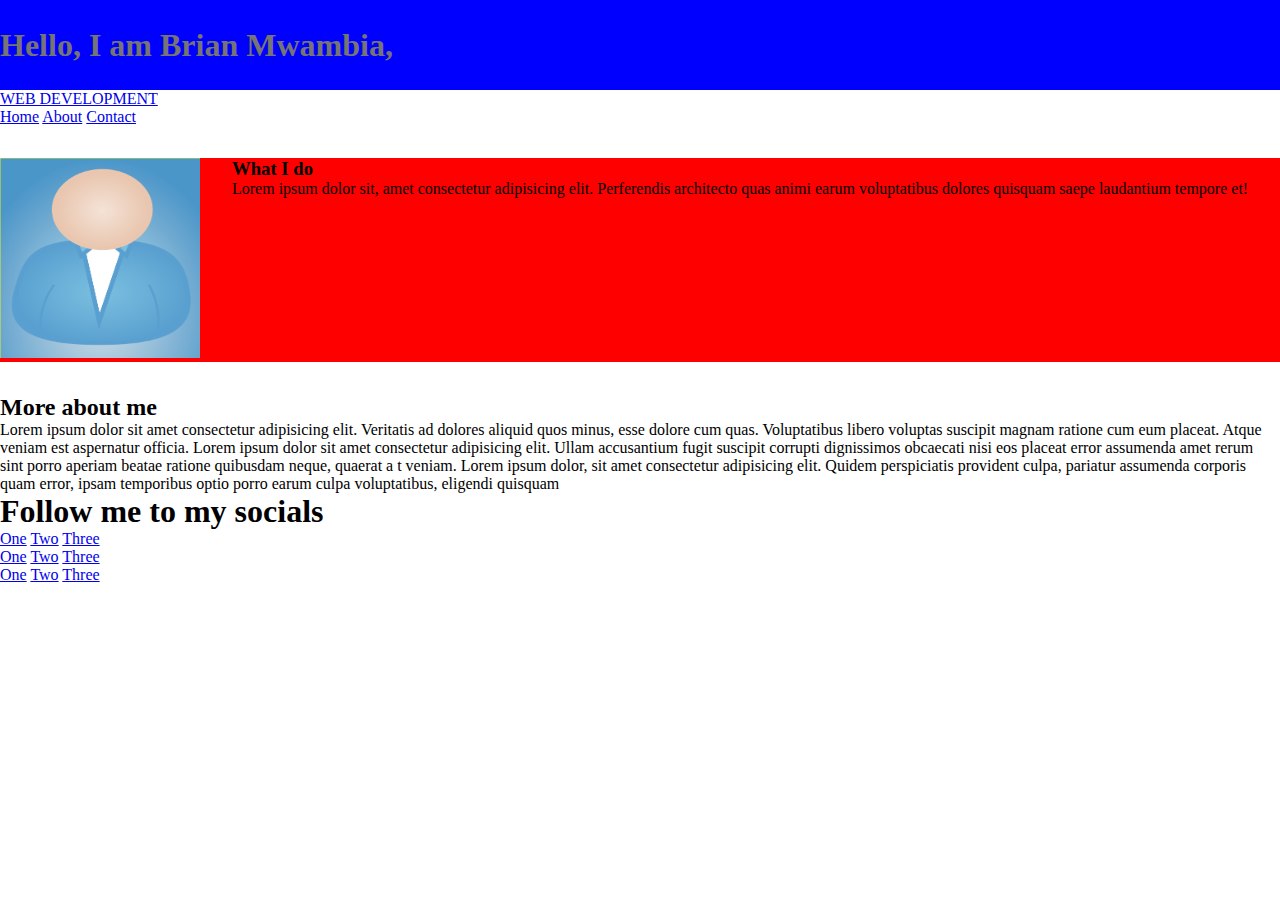
<file: index.html>
<!DOCTYPE html>
<html lang="en">
  <head>
    <meta charset="UTF-8" />
    <meta http-equiv="X-UA-Compatible" content="IE=edge" />
    <meta name="viewport" content="width=device-width, initial-scale=1.0" />
    <title>Portfolio</title>
    <link rel="stylesheet" href="style.css" />
  </head>
  <body>
    <header class="header">
      <h1>Hello, I am Brian Mwambia,</h1>
    </header>
    <nav>
      <a href="#" class="logo"> WEB DEVELOPMENT </a>
      <div class="nav">
        <a href="#">Home</a>
        <a href="#about">About</a>
        <a href="#contact">Contact</a>
      </div>
    </nav>
    <section class="section" id="home">
      <div id="img-wrapper">
        <img src="./assets/one.png" alt="my photo" class="home-img" />
      </div>
      <div id="intro-shadow">
        <div class="intro-ms">
          <h3>What I do</h3>
          <p>
            Lorem ipsum dolor sit, amet consectetur adipisicing elit.
            Perferendis architecto quas animi earum voluptatibus dolores
            quisquam saepe laudantium tempore et!
          </p>
        </div>
      </div>
    </section>

    <section class="section" id="about">
      <article id="article">
        <h2>More about me</h2>
        <p>
          Lorem ipsum dolor sit amet consectetur adipisicing elit. Veritatis ad
          dolores aliquid quos minus, esse dolore cum quas. Voluptatibus libero
          voluptas suscipit magnam ratione cum eum placeat. Atque veniam est
          aspernatur officia. Lorem ipsum dolor sit amet consectetur adipisicing
          elit. Ullam accusantium fugit suscipit corrupti dignissimos obcaecati
          nisi eos placeat error assumenda amet rerum sint porro aperiam beatae
          ratione quibusdam neque, quaerat a t veniam. Lorem ipsum dolor, sit
          amet consectetur adipisicing elit. Quidem perspiciatis provident
          culpa, pariatur assumenda corporis quam error, ipsam temporibus optio
          porro earum culpa voluptatibus, eligendi quisquam
        </p>
      </article>
    </section>
    <section>
      <h1 id="socials">Follow me to my socials</h1>
      <footer class="section" id="contact">
        <div class="footer-item">
          <a href="#">One</a>
          <a href="#">Two</a>
          <a href="#">Three</a>
        </div>
        <div class="footer-item">
          <a href="#">One</a>
          <a href="#">Two</a>
          <a href="#">Three</a>
        </div>
        <div class="footer-item">
          <a href="#">One</a>
          <a href="#">Two</a>
          <a href="#">Three</a>
        </div>
      </footer>
    </section>
  </body>
</html>
</file>
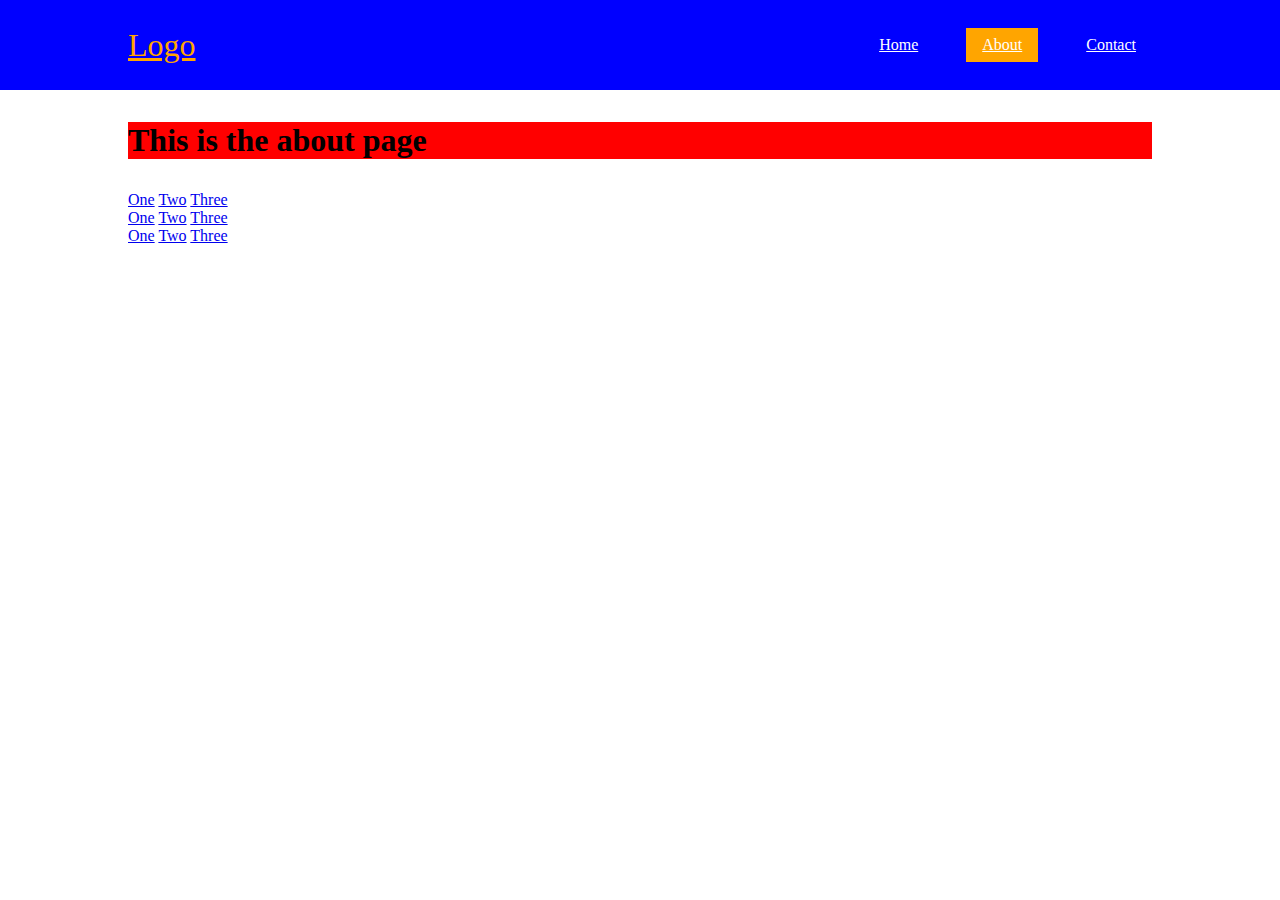
<file: about.html>
<!DOCTYPE html>
<html lang="en">
    <head>
        <meta charset="UTF-8" />
        <meta http-equiv="X-UA-Compatible" content="IE=edge" />
        <meta name="viewport" content="width=device-width, initial-scale=1.0" />
        <title>Portfolio</title>
        <link rel="stylesheet" href="style.css" />
    </head>
    <body>
        <header>
            <div class="container header">
                <a href="#" class="logo"> Logo </a>
                <div class="nav">
                    <a href="/">Home</a>
                    <a href="/about.html" class="active">About</a>
                    <a href="/contact.html">Contact</a>
                </div>
            </div>
        </header>

        <section class="section container" id="home">
            <h1>This is the about page</h1>
        </section>

        <footer class="section" id="contact">
            <div class="container">
                <div class="footer-item">
                    <a href="#">One</a>
                    <a href="#">Two</a>
                    <a href="#">Three</a>
                </div>
                <div class="footer-item">
                    <a href="#">One</a>
                    <a href="#">Two</a>
                    <a href="#">Three</a>
                </div>
                <div class="footer-item">
                    <a href="#">One</a>
                    <a href="#">Two</a>
                    <a href="#">Three</a>
                </div>
            </div>
        </footer>
    </body>
</html>
</file>
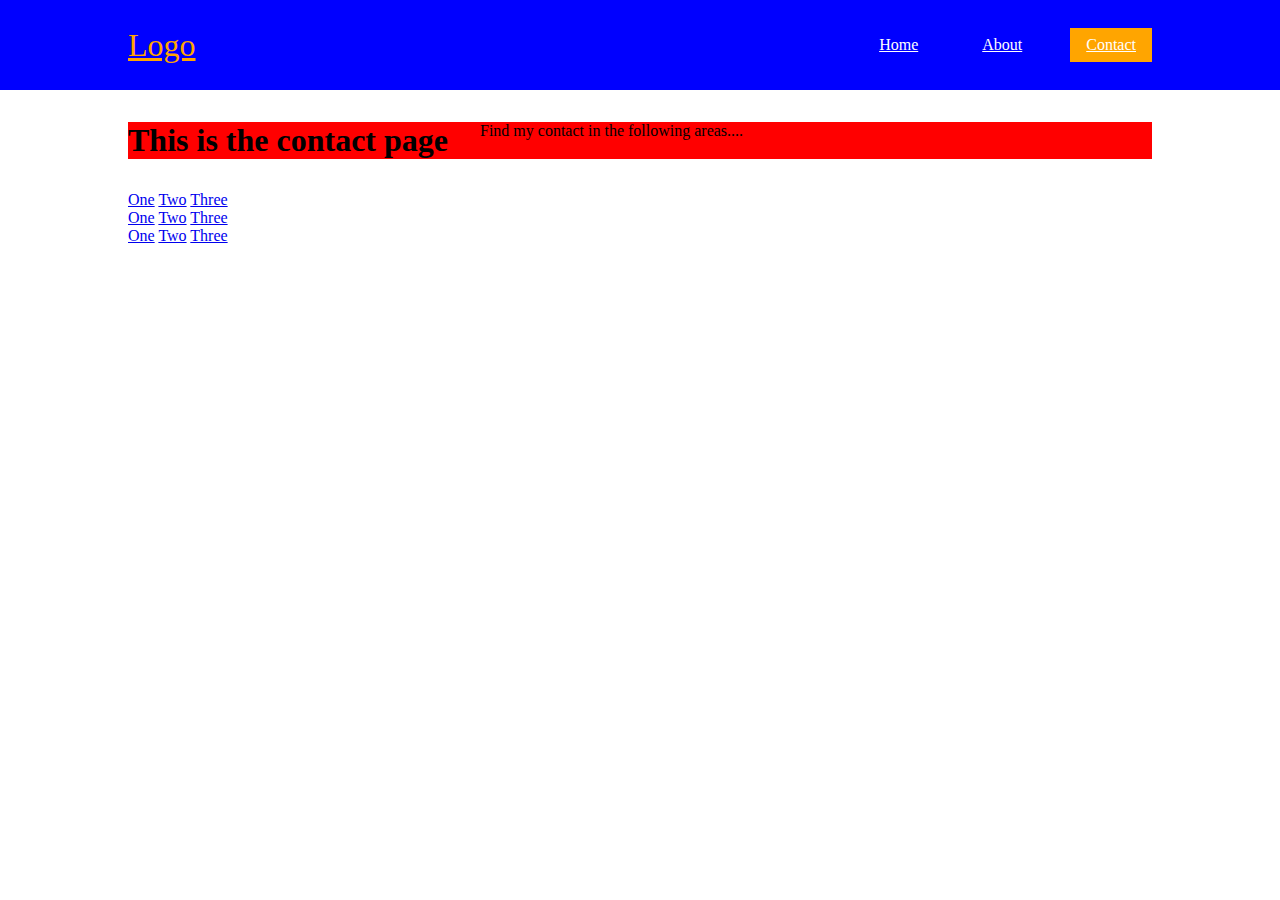
<file: contact.html>
<!DOCTYPE html>
<html lang="en">
    <head>
        <meta charset="UTF-8" />
        <meta http-equiv="X-UA-Compatible" content="IE=edge" />
        <meta name="viewport" content="width=device-width, initial-scale=1.0" />
        <title>Portfolio</title>
        <link rel="stylesheet" href="style.css" />
    </head>
    <body>
        <header>
            <div class="container header">
                <a href="#" class="logo"> Logo </a>
                <div class="nav">
                    <a href="/">Home</a>
                    <a href="/about.html">About</a>
                    <a href="/contact.html" class="active">Contact</a>
                </div>
            </div>
        </header>

        <section class="section container" id="home">
            <h1>This is the contact page</h1>
            <p>Find my contact in the following areas....</p>
        </section>

        <footer class="section" id="contact">
            <div class="container">
                <div class="footer-item">
                    <a href="#">One</a>
                    <a href="#">Two</a>
                    <a href="#">Three</a>
                </div>
                <div class="footer-item">
                    <a href="#">One</a>
                    <a href="#">Two</a>
                    <a href="#">Three</a>
                </div>
                <div class="footer-item">
                    <a href="#">One</a>
                    <a href="#">Two</a>
                    <a href="#">Three</a>
                </div>
            </div>
        </footer>
    </body>
</html>
</file>
<file: style.css>
* {
    padding: 0;
    margin: 0;
    box-sizing: border-box;
}

body {
    margin: 0;
    padding: 0;
    background-color: white;
}
.container {
    max-width: 1024px;
    margin-left: auto;
    margin-right: auto;
}

header {
    background: blue;
    color: rgb(119, 116, 116);
}
.header {
    display: flex;
    width: 100vw;
    height: 10vh;
    justify-content: space-between;
    align-items: center;
}
.header .logo {
    color: orange;
    font-size: 2rem;
}
.header .nav {
    display: flex;
    gap: 2rem;
}
.header .nav a {
    display: block;
    color: white;
    padding: 0.5rem 1rem;
}
.header .nav a:hover {
    color: blue;
    background: white;
}
.header .nav a.active {
    color: white;
    background: orange;
}

/* Home page */
#home {
    background-color: red;
    display: flex;
    gap: 2rem;
    margin-top: 2rem;
    margin-bottom: 2rem;
}
#home .home-img {
    width: 200px;
    height: 200px;
    background-color: yellow;
}
.wrapper {
    background: orange;
}
</file>
